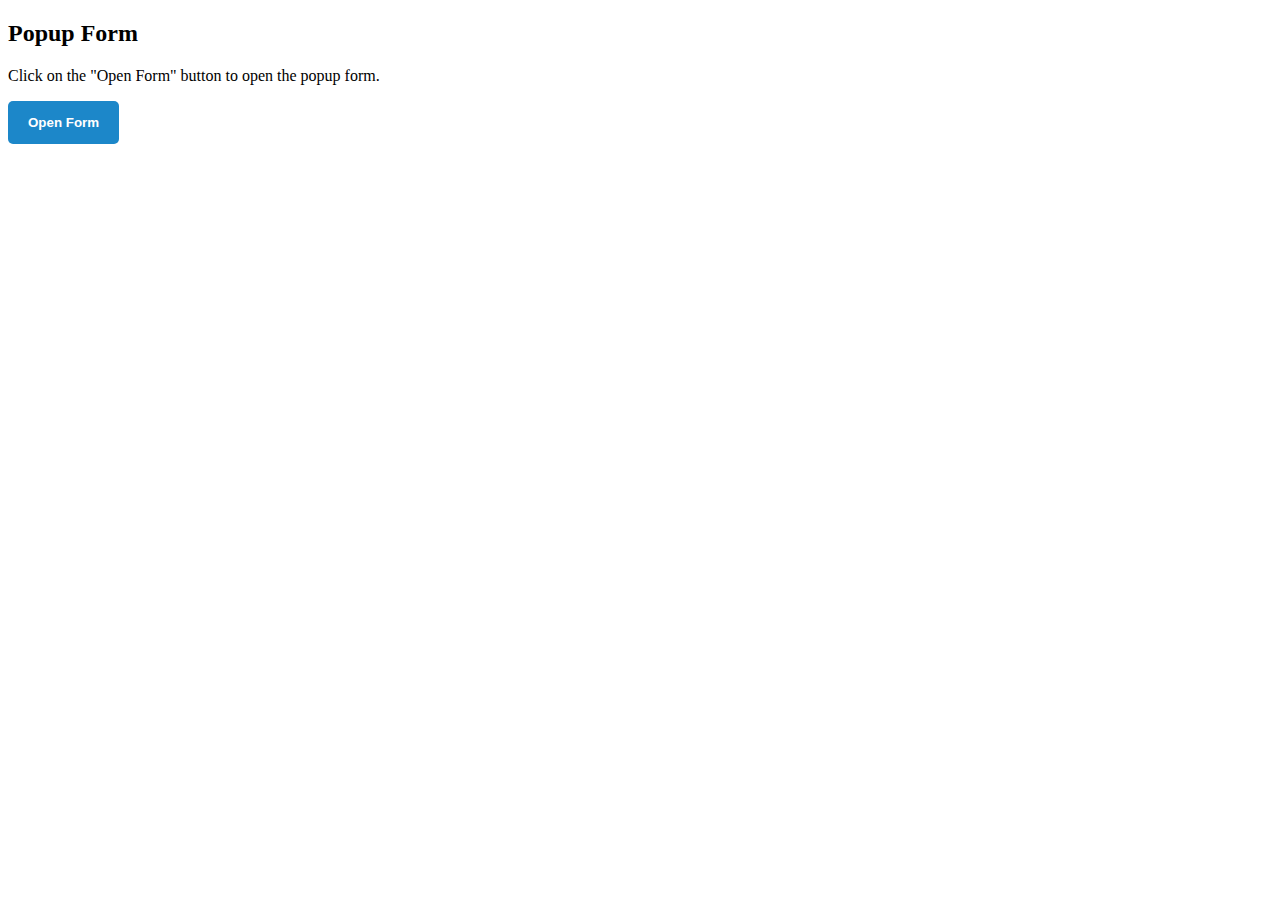
<file: pop-up.html>
<!DOCTYPE html>
<html>
  <head>
    <title>Title of the document</title>
    <style>
      * {
        box-sizing: border-box;
      }
      .openBtn {
        display: flex;
        justify-content: left;
      }
      .openButton {
        border: none;
        border-radius: 5px;
        background-color: #1c87c9;
        color: white;
        padding: 14px 20px;
        cursor: pointer;
        position: fixed;
      }
      .loginPopup {
        position: relative;
        text-align: center;
        width: 100%;
      }
      .formPopup {
        display: none;
        position: fixed;
        left: 45%;
        top: 5%;
        transform: translate(-50%, 5%);
        border: 3px solid #999999;
        z-index: 9;
      }
      .formContainer {
        max-width: 300px;
        padding: 20px;
        background-color: #fff;
      }
      .formContainer input[type=text],
      .formContainer input[type=password] {
        width: 100%;
        padding: 15px;
        margin: 5px 0 20px 0;
        border: none;
        background: #eee;
      }
      .formContainer input[type=text]:focus,
      .formContainer input[type=password]:focus {
        background-color: #ddd;
        outline: none;
      }
      .formContainer .btn {
        padding: 12px 20px;
        border: none;
        background-color: #8ebf42;
        color: #fff;
        cursor: pointer;
        width: 100%;
        margin-bottom: 15px;
        opacity: 0.8;
      }
      .formContainer .cancel {
        background-color: #cc0000;
      }
      .formContainer .btn:hover,
      .openButton:hover {
        opacity: 1;
      }
    </style>
  </head>
  <body>
    <h2>Popup Form</h2>
    <p>Click on the "Open Form" button to open the popup form.</p>
    <div class="openBtn">
      <button class="openButton" onclick="openForm()"><strong>Open Form</strong></button>
    </div>
    <div class="loginPopup">
      <div class="formPopup" id="popupForm">
        <form action="/action_page.php" class="formContainer">
          <h2>Please Log in</h2>
          <label for="email">
            <strong>E-mail</strong>
          </label>
          <input type="text" id="email" placeholder="Your Email" name="email" required>
          <label for="psw">
            <strong>Password</strong>
          </label>
          <input type="password" id="psw" placeholder="Your Password" name="psw" required>
          <button type="submit" class="btn">Log in</button>
          <button type="button" class="btn cancel" onclick="closeForm()">Close</button>
        </form>
      </div>
    </div>
    <script>
      function openForm() {
        document.getElementById("popupForm").style.display = "block";
      }
      function closeForm() {
        document.getElementById("popupForm").style.display = "none";
      }
    </script>
  </body>
</html>
</file>
